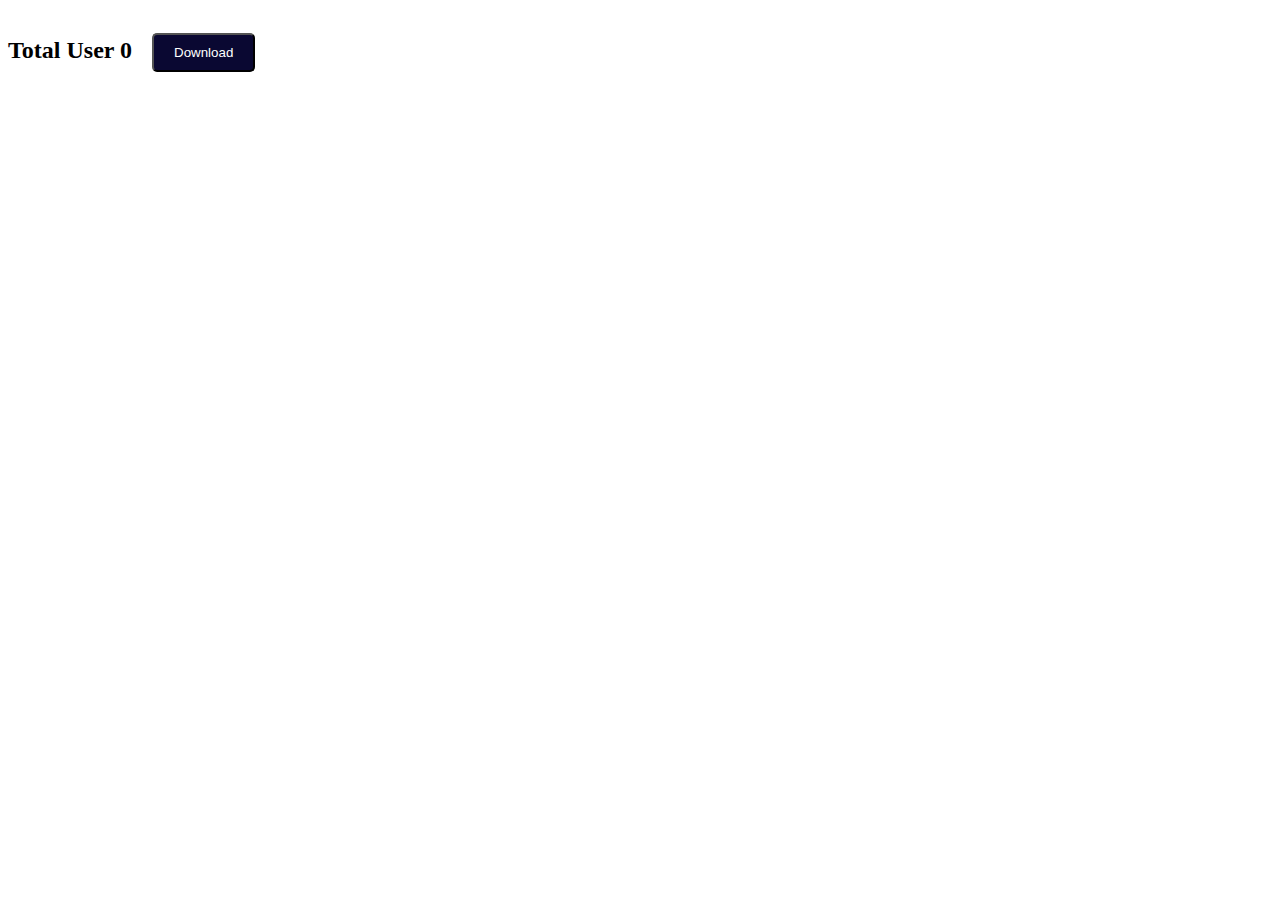
<file: admin.html>
<!DOCTYPE html>
<html lang="en">

<head>
  <meta charset="UTF-8">
  <meta name="viewport" content="width=device-width, initial-scale=1.0">
  <title>Document</title>
</head>
<style>
  table {
        border-collapse: collapse;
        width: 100%;
    }
  th, td {
        border: 1px solid #dddddd;
        text-align: left;
        padding: 8px;
    }

    th {
        background-color: #f2f2f2;
    }
</style>
<body>
  <div style="display: flex; justify-items: center; gap: 20px; place-items: center; ">
    <h2>Total User <span class="totalData">0</span></h2>
    <button
      style="background: rgb(10, 8, 50); color:white; padding: 10px 20px; margin-top: 25px; border-radius: 5px ; cursor: pointer; margin-bottom: 20px;"
      onclick="fetchforDownlode()">Download</button>
  </div>
  <!-- <button onclick="downloadCSV()">Download CSV</button> -->



</body>
<script>
  function convertToCSV(data) {
    // Convert array of objects to CSV string
    const csvContent = data.map(row => Object.values(row).join(',')).join('\n');
    return csvContent;
  }

  function createBlob(csvContent) {
    // Create a Blob object
    return new Blob([csvContent], { type: 'text/csv' });
  }

  function generateDownloadLink(blob, fileName) {
    // Create a download link
    const link = document.createElement('a');
    link.href = URL.createObjectURL(blob);
    link.download = fileName;
    return link;
  }

  function downloadCSV(data) {
    const restItems = data.map(({ _id, ...others }) => ({ ...others }));
    const csvContent = convertToCSV(restItems);
    const blob = createBlob(csvContent);
    const link = generateDownloadLink(blob, 'data.csv');

    // Append the link to the body and click it programmatically
    document.body.appendChild(link);
    link.click();

    // Remove the link from the body
    document.body.removeChild(link);
  }
</script>

<script>

  const dataCount = () => {
    const showNum = document.querySelector('.totalData');

    const totalDataElement = document.getElementsByTagName('table')[0]; // Assuming there is only one table on the page

    if (totalDataElement) {
      const rowCount = totalDataElement.rows.length;
      showNum.innerHTML = totalDataElement.rows.length - 1;

      console.log('Number of rows in the table:', rowCount);
    } else {
      console.error('Table not found on the page.');
    }

  };


  function createTable(data) {
    const table = document.createElement('table');

    table.border = '1';
    const columnNames = ['name', 'address', 'phone',];
    const columnNamesHead = ['name', 'address', 'phone', 'action'];
    const headerRow = table.insertRow();

    // Create table header
    if (!data.length == 0) {

      columnNamesHead?.forEach(columnName => {
        const th = document.createElement('th');
        th.textContent = columnName;
        headerRow.appendChild(th);
      });
    }

    // table data

    data.forEach(item => {
      const row = table.insertRow();

      // Populate cells with corresponding data
      columnNames.forEach(columnName => {
        const cell = row.insertCell();
        cell.textContent = item[columnName];
      });



      // Add delete button
      const deleteCell = row.insertCell();
      const deleteButton = document.createElement("button");
      deleteButton.textContent = "Delete";
      deleteButton.addEventListener("click", () => {

        const confirmed = confirm('Are you sure you want to delete this data?');

        if (!confirmed) {
          alert('ok');
          return;
        }

        fetch(`https://parineeta.vercel.app/user/${item._id}`, {
          method: 'DELETE',
          headers: {
            'Content-Type': 'application/json',
            // Add any other headers if needed
          },
        })
          .then(response => {
            console.log(response);
            if (!response.ok) {
              throw new Error(`HTTP error! Status: ${response.status}`);
            }
            return response.json();
          })
          .then(data => {
            // Handle success (optional)
            alert('Delete successful');
            // Remove the corresponding row from the table
            table.deleteRow(row.rowIndex);
            dataCount();

          })
          .catch(error => {
            // Handle errors (optional)
            console.error('Error deleting user:', error);
          });


      });

      deleteCell.appendChild(deleteButton);

    });


    // Append the table to the document
    document.body.appendChild(table);

    dataCount();

  }


  // data length




  // Fetch data from the API
  fetch('https://parineeta.vercel.app/users')
    .then((res) => res.json())
    .then((data) => {
      createTable(data); // Call createTable function with API data
    })
    .catch(error => {
      console.error('Error fetching data:', error);
    });




  function fetchforDownlode() {
    fetch('https://parineeta.vercel.app/users')
      .then((res) => res.json())
      .then((data) => {
        downloadCSV(data);
        console.log(data); // Optional: Log data to the console
      })
      .catch(error => {
        console.error('Error fetching data:', error);
      });
  }



</script>

</html>
</file>
